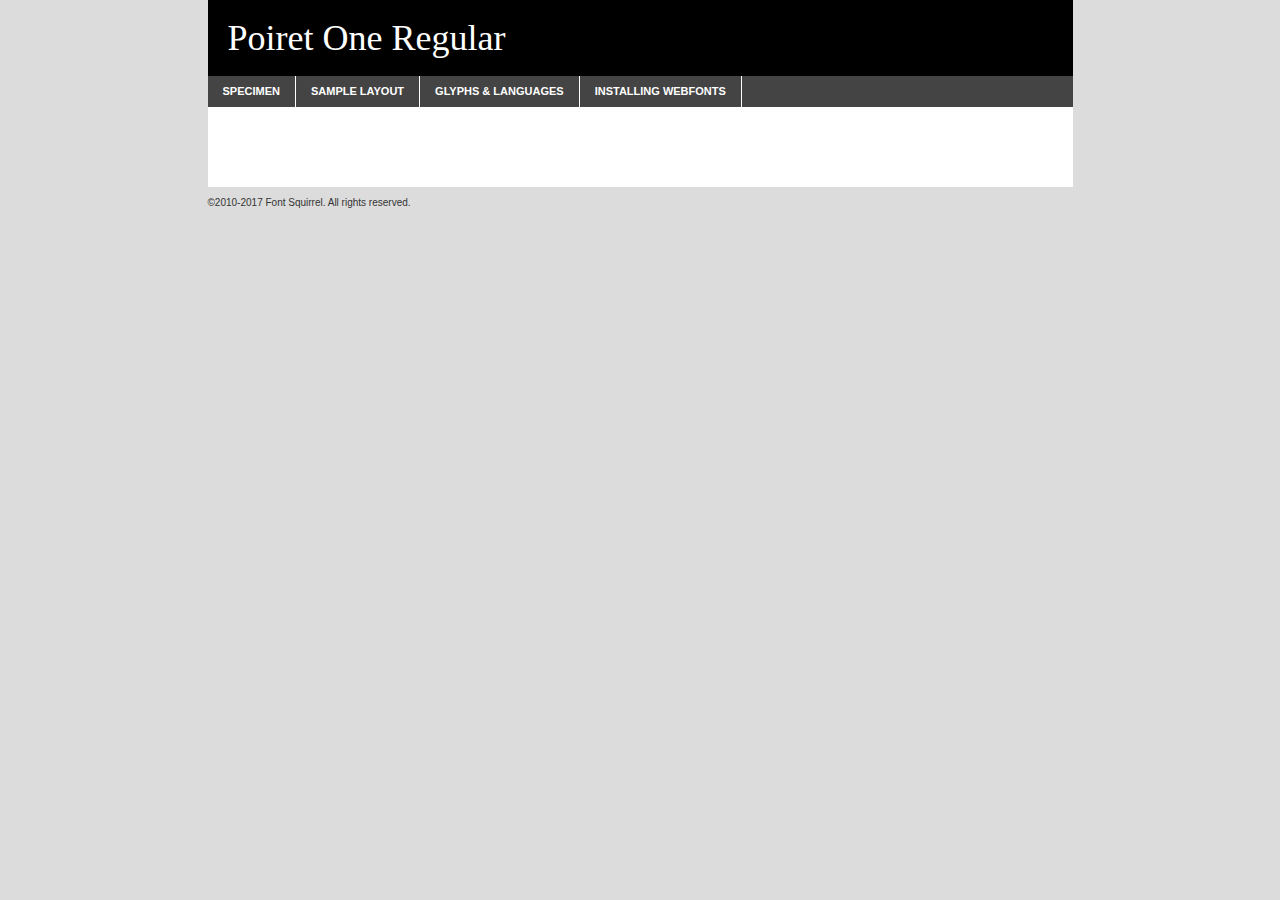
<file: assets/css/web fonts/art deco/poiretone-regular-demo.html>
<!DOCTYPE html PUBLIC "-//W3C//DTD XHTML 1.0 Transitional//EN"
	"http://www.w3.org/TR/xhtml1/DTD/xhtml1-transitional.dtd">

<html xmlns="http://www.w3.org/1999/xhtml" xml:lang="en" lang="en">
<head>
	<meta http-equiv="Content-Type" content="text/html; charset=utf-8" />
	<script src="http://ajax.googleapis.com/ajax/libs/jquery/1.7.2/jquery.min.js" type="text/javascript" charset="utf-8"></script>
	<script type="text/javascript">
	(function($){$.fn.easyTabs=function(option){var param=jQuery.extend({fadeSpeed:"fast",defaultContent:1,activeClass:'active'},option);$(this).each(function(){var thisId="#"+this.id;if(param.defaultContent==''){param.defaultContent=1;}
	if(typeof param.defaultContent=="number")
	{var defaultTab=$(thisId+" .tabs li:eq("+(param.defaultContent-1)+") a").attr('href').substr(1);}else{var defaultTab=param.defaultContent;}
	$(thisId+" .tabs li a").each(function(){var tabToHide=$(this).attr('href').substr(1);$("#"+tabToHide).addClass('easytabs-tab-content');});hideAll();changeContent(defaultTab);function hideAll(){$(thisId+" .easytabs-tab-content").hide();}
	function changeContent(tabId){hideAll();$(thisId+" .tabs li").removeClass(param.activeClass);$(thisId+" .tabs li a[href=#"+tabId+"]").closest('li').addClass(param.activeClass);if(param.fadeSpeed!="none")
	{$(thisId+" #"+tabId).fadeIn(param.fadeSpeed);}else{$(thisId+" #"+tabId).show();}}
	$(thisId+" .tabs li").click(function(){var tabId=$(this).find('a').attr('href').substr(1);changeContent(tabId);return false;});});}})(jQuery);
	</script>
	<link rel="stylesheet" href="specimen_files/specimen_stylesheet.css" type="text/css" charset="utf-8" />
	<link rel="stylesheet" href="stylesheet.css" type="text/css" charset="utf-8" />

	<style type="text/css">
					body{
				font-family: 'poiret_oneregular';
							}
		</style>

	<title>Poiret One Regular Specimen</title>
	
	
	<script type="text/javascript" charset="utf-8">
		$(document).ready(function() {
			$('#container').easyTabs({defaultContent:1});
		});
	</script>
</head>

<body>
<div id="container">
	<div id="header">
		Poiret One Regular	</div>
	<ul class="tabs">
		<li><a href="#specimen">Specimen</a></li>
		<li><a href="#layout">Sample Layout</a></li>
				<li><a href="#glyphs">Glyphs &amp; Languages</a></li>
		<li><a href="#installing">Installing Webfonts</a></li>
		
	</ul>
	
	<div id="main_content">

		
			<div id="specimen">
		
				<div class="section">
					<div class="grid12 firstcol">
						<div class="huge">AaBb</div>
					</div>
				</div>
		
				<div class="section">
					<div class="glyph_range">A&#x200B;B&#x200b;C&#x200b;D&#x200b;E&#x200b;F&#x200b;G&#x200b;H&#x200b;I&#x200b;J&#x200b;K&#x200b;L&#x200b;M&#x200b;N&#x200b;O&#x200b;P&#x200b;Q&#x200b;R&#x200b;S&#x200b;T&#x200b;U&#x200b;V&#x200b;W&#x200b;X&#x200b;Y&#x200b;Z&#x200b;a&#x200b;b&#x200b;c&#x200b;d&#x200b;e&#x200b;f&#x200b;g&#x200b;h&#x200b;i&#x200b;j&#x200b;k&#x200b;l&#x200b;m&#x200b;n&#x200b;o&#x200b;p&#x200b;q&#x200b;r&#x200b;s&#x200b;t&#x200b;u&#x200b;v&#x200b;w&#x200b;x&#x200b;y&#x200b;z&#x200b;1&#x200b;2&#x200b;3&#x200b;4&#x200b;5&#x200b;6&#x200b;7&#x200b;8&#x200b;9&#x200b;0&#x200b;&amp;&#x200b;.&#x200b;,&#x200b;?&#x200b;!&#x200b;&#64;&#x200b;(&#x200b;)&#x200b;#&#x200b;$&#x200b;%&#x200b;*&#x200b;+&#x200b;-&#x200b;=&#x200b;:&#x200b;;</div>
				</div>
				<div class="section">
					<div class="grid12 firstcol">
						<table class="sample_table">
							<tr><td>10</td><td class="size10">abcdefghijklmnopqrstuvwxyzABCDEFGHIJKLMNOPQRSTUVWXYZ0123456789abcdefghijklmnopqrstuvwxyzABCDEFGHIJKLMNOPQRSTUVWXYZ0123456789abcdefghijklmnopqrstuvwxyzABCDEFGHIJKLMNOPQRSTUVWXYZ</td></tr>
							<tr><td>11</td><td class="size11">abcdefghijklmnopqrstuvwxyzABCDEFGHIJKLMNOPQRSTUVWXYZ0123456789abcdefghijklmnopqrstuvwxyzABCDEFGHIJKLMNOPQRSTUVWXYZ0123456789abcdefghijklmnopqrstuvwxyzABCDEFGHIJKLMNOPQRSTUVWXYZ</td></tr>
							<tr><td>12</td><td class="size12">abcdefghijklmnopqrstuvwxyzABCDEFGHIJKLMNOPQRSTUVWXYZ0123456789abcdefghijklmnopqrstuvwxyzABCDEFGHIJKLMNOPQRSTUVWXYZ0123456789abcdefghijklmnopqrstuvwxyzABCDEFGHIJKLMNOPQRSTUVWXYZ</td></tr>
							<tr><td>13</td><td class="size13">abcdefghijklmnopqrstuvwxyzABCDEFGHIJKLMNOPQRSTUVWXYZ0123456789abcdefghijklmnopqrstuvwxyzABCDEFGHIJKLMNOPQRSTUVWXYZ0123456789abcdefghijklmnopqrstuvwxyzABCDEFGHIJKLMNOPQRSTUVWXYZ</td></tr>
							<tr><td>14</td><td class="size14">abcdefghijklmnopqrstuvwxyzABCDEFGHIJKLMNOPQRSTUVWXYZ0123456789abcdefghijklmnopqrstuvwxyzABCDEFGHIJKLMNOPQRSTUVWXYZ0123456789abcdefghijklmnopqrstuvwxyzABCDEFGHIJKLMNOPQRSTUVWXYZ</td></tr>
							<tr><td>16</td><td class="size16">abcdefghijklmnopqrstuvwxyzABCDEFGHIJKLMNOPQRSTUVWXYZ0123456789abcdefghijklmnopqrstuvwxyzABCDEFGHIJKLMNOPQRSTUVWXYZ</td></tr>
							<tr><td>18</td><td class="size18">abcdefghijklmnopqrstuvwxyzABCDEFGHIJKLMNOPQRSTUVWXYZ0123456789abcdefghijklmnopqrstuvwxyzABCDEFGHIJKLMNOPQRSTUVWXYZ</td></tr>
							<tr><td>20</td><td class="size20">abcdefghijklmnopqrstuvwxyzABCDEFGHIJKLMNOPQRSTUVWXYZ0123456789abcdefghijklmnopqrstuvwxyzABCDEFGHIJKLMNOPQRSTUVWXYZ</td></tr>
							<tr><td>24</td><td class="size24">abcdefghijklmnopqrstuvwxyzABCDEFGHIJKLMNOPQRSTUVWXYZ0123456789abcdefghijklmnopqrstuvwxyzABCDEFGHIJKLMNOPQRSTUVWXYZ</td></tr>
							<tr><td>30</td><td class="size30">abcdefghijklmnopqrstuvwxyzABCDEFGHIJKLMNOPQRSTUVWXYZ0123456789abcdefghijklmnopqrstuvwxyzABCDEFGHIJKLMNOPQRSTUVWXYZ</td></tr>
							<tr><td>36</td><td class="size36">abcdefghijklmnopqrstuvwxyzABCDEFGHIJKLMNOPQRSTUVWXYZ0123456789abcdefghijklmnopqrstuvwxyzABCDEFGHIJKLMNOPQRSTUVWXYZ</td></tr>
							<tr><td>48</td><td class="size48">abcdefghijklmnopqrstuvwxyzABCDEFGHIJKLMNOPQRSTUVWXYZ0123456789abcdefghijklmnopqrstuvwxyzABCDEFGHIJKLMNOPQRSTUVWXYZ</td></tr>
							<tr><td>60</td><td class="size60">abcdefghijklmnopqrstuvwxyzABCDEFGHIJKLMNOPQRSTUVWXYZ0123456789abcdefghijklmnopqrstuvwxyzABCDEFGHIJKLMNOPQRSTUVWXYZ</td></tr>
							<tr><td>72</td><td class="size72">abcdefghijklmnopqrstuvwxyzABCDEFGHIJKLMNOPQRSTUVWXYZ0123456789abcdefghijklmnopqrstuvwxyzABCDEFGHIJKLMNOPQRSTUVWXYZ</td></tr>
							<tr><td>90</td><td class="size90">abcdefghijklmnopqrstuvwxyzABCDEFGHIJKLMNOPQRSTUVWXYZ0123456789abcdefghijklmnopqrstuvwxyzABCDEFGHIJKLMNOPQRSTUVWXYZ</td></tr>
						</table>
				
					</div>
			
				</div>
		
		
		
								<div class="section" id="bodycomparison">


										<div id="xheight">
				<div class="fontbody">&#x25FC;&#x25FC;&#x25FC;&#x25FC;&#x25FC;&#x25FC;&#x25FC;&#x25FC;&#x25FC;&#x25FC;&#x25FC;&#x25FC;&#x25FC;&#x25FC;&#x25FC;&#x25FC;&#x25FC;&#x25FC;&#x25FC;&#x25FC;&#x25FC;&#x25FC;&#x25FC;&#x25FC;&#x25FC;&#x25FC;&#x25FC;&#x25FC;&#x25FC;&#x25FC;&#x25FC;&#x25FC;&#x25FC;&#x25FC;&#x25FC;&#x25FC;&#x25FC;&#x25FC;&#x25FC;&#x25FC;&#x25FC;&#x25FC;&#x25FC;&#x25FC;&#x25FC;&#x25FC;&#x25FC;&#x25FC;&#x25FC;&#x25FC;&#x25FC;&#x25FC;&#x25FC;&#x25FC;&#x25FC;&#x25FC;&#x25FC;&#x25FC;&#x25FC;&#x25FC;&#x25FC;&#x25FC;&#x25FC;&#x25FC;&#x25FC;&#x25FC;&#x25FC;&#x25FC;&#x25FC;&#x25FC;&#x25FC;&#x25FC;&#x25FC;&#x25FC;&#x25FC;&#x25FC;&#x25FC;&#x25FC;&#x25FC;&#x25FC;&#x25FC;&#x25FC;&#x25FC;&#x25FC;&#x25FC;&#x25FC;&#x25FC;&#x25FC;&#x25FC;&#x25FC;&#x25FC;&#x25FC;&#x25FC;&#x25FC;&#x25FC;&#x25FC;&#x25FC;&#x25FC;&#x25FC;body</div><div class="arialbody">body</div><div class="verdanabody">body</div><div class="georgiabody">body</div></div>
										<div class="fontbody" style="z-index:1">
											body<span>Poiret One Regular</span>
										</div>
										<div class="arialbody" style="z-index:1">
											body<span>Arial</span>
										</div>
										<div class="verdanabody" style="z-index:1">
											body<span>Verdana</span>
										</div>
										<div class="georgiabody" style="z-index:1">
											body<span>Georgia</span>
										</div>



								</div>
		
		
				<div class="section psample psample_row1" id="">
					
					<div class="grid2 firstcol">
						<p class="size10"><span>10.</span>Aenean lacinia bibendum nulla sed consectetur. Fusce dapibus, tellus ac cursus commodo, tortor mauris condimentum nibh, ut fermentum massa justo sit amet risus. Nullam id dolor id nibh ultricies vehicula ut id elit. Cum sociis natoque penatibus et magnis dis parturient montes, nascetur ridiculus mus. Nulla vitae elit libero, a pharetra augue.</p>
			
					</div>
					<div class="grid3">
						<p class="size11"><span>11.</span>Aenean lacinia bibendum nulla sed consectetur. Fusce dapibus, tellus ac cursus commodo, tortor mauris condimentum nibh, ut fermentum massa justo sit amet risus. Nullam id dolor id nibh ultricies vehicula ut id elit. Cum sociis natoque penatibus et magnis dis parturient montes, nascetur ridiculus mus. Nulla vitae elit libero, a pharetra augue.</p>
			
					</div>
					<div class="grid3">
						<p class="size12"><span>12.</span>Aenean lacinia bibendum nulla sed consectetur. Fusce dapibus, tellus ac cursus commodo, tortor mauris condimentum nibh, ut fermentum massa justo sit amet risus. Nullam id dolor id nibh ultricies vehicula ut id elit. Cum sociis natoque penatibus et magnis dis parturient montes, nascetur ridiculus mus. Nulla vitae elit libero, a pharetra augue.</p>
			
					</div>
					<div class="grid4">
						<p class="size13"><span>13.</span>Aenean lacinia bibendum nulla sed consectetur. Fusce dapibus, tellus ac cursus commodo, tortor mauris condimentum nibh, ut fermentum massa justo sit amet risus. Nullam id dolor id nibh ultricies vehicula ut id elit. Cum sociis natoque penatibus et magnis dis parturient montes, nascetur ridiculus mus. Nulla vitae elit libero, a pharetra augue.</p>
			
					</div>
					<div class="white_blend"></div>
					
				</div>
				<div class="section psample psample_row2" id="">
					<div class="grid3 firstcol">
						<p class="size14"><span>14.</span>Aenean lacinia bibendum nulla sed consectetur. Fusce dapibus, tellus ac cursus commodo, tortor mauris condimentum nibh, ut fermentum massa justo sit amet risus. Nullam id dolor id nibh ultricies vehicula ut id elit. Cum sociis natoque penatibus et magnis dis parturient montes, nascetur ridiculus mus. Nulla vitae elit libero, a pharetra augue.</p>
			
					</div>
					<div class="grid4">
						<p class="size16"><span>16.</span>Aenean lacinia bibendum nulla sed consectetur. Fusce dapibus, tellus ac cursus commodo, tortor mauris condimentum nibh, ut fermentum massa justo sit amet risus. Nullam id dolor id nibh ultricies vehicula ut id elit. Cum sociis natoque penatibus et magnis dis parturient montes, nascetur ridiculus mus. Nulla vitae elit libero, a pharetra augue.</p>
			
					</div>
					<div class="grid5">
						<p class="size18"><span>18.</span>Aenean lacinia bibendum nulla sed consectetur. Fusce dapibus, tellus ac cursus commodo, tortor mauris condimentum nibh, ut fermentum massa justo sit amet risus. Nullam id dolor id nibh ultricies vehicula ut id elit. Cum sociis natoque penatibus et magnis dis parturient montes, nascetur ridiculus mus. Nulla vitae elit libero, a pharetra augue.</p>
			
					</div>

					<div class="white_blend"></div>

				</div>
				
				<div class="section psample psample_row3" id="">
					<div class="grid5 firstcol">
						<p class="size20"><span>20.</span>Aenean lacinia bibendum nulla sed consectetur. Fusce dapibus, tellus ac cursus commodo, tortor mauris condimentum nibh, ut fermentum massa justo sit amet risus. Nullam id dolor id nibh ultricies vehicula ut id elit. Cum sociis natoque penatibus et magnis dis parturient montes, nascetur ridiculus mus. Nulla vitae elit libero, a pharetra augue.</p>
					</div>
					<div class="grid7">
						<p class="size24"><span>24.</span>Aenean lacinia bibendum nulla sed consectetur. Fusce dapibus, tellus ac cursus commodo, tortor mauris condimentum nibh, ut fermentum massa justo sit amet risus. Nullam id dolor id nibh ultricies vehicula ut id elit. Cum sociis natoque penatibus et magnis dis parturient montes, nascetur ridiculus mus. Nulla vitae elit libero, a pharetra augue.</p>
					</div>
					
					<div class="white_blend"></div>
					
				</div>
				
				<div class="section psample psample_row4" id="">
					<div class="grid12 firstcol">
						<p class="size30"><span>30.</span>Aenean lacinia bibendum nulla sed consectetur. Fusce dapibus, tellus ac cursus commodo, tortor mauris condimentum nibh, ut fermentum massa justo sit amet risus. Nullam id dolor id nibh ultricies vehicula ut id elit. Cum sociis natoque penatibus et magnis dis parturient montes, nascetur ridiculus mus. Nulla vitae elit libero, a pharetra augue.</p>
					</div>
					<div class="white_blend"></div>
					
				</div>
				
				
				
				<div class="section psample psample_row1 fullreverse">
					<div class="grid2 firstcol">
						<p class="size10"><span>10.</span>Aenean lacinia bibendum nulla sed consectetur. Fusce dapibus, tellus ac cursus commodo, tortor mauris condimentum nibh, ut fermentum massa justo sit amet risus. Nullam id dolor id nibh ultricies vehicula ut id elit. Cum sociis natoque penatibus et magnis dis parturient montes, nascetur ridiculus mus. Nulla vitae elit libero, a pharetra augue.</p>
			
					</div>
					<div class="grid3">
						<p class="size11"><span>11.</span>Aenean lacinia bibendum nulla sed consectetur. Fusce dapibus, tellus ac cursus commodo, tortor mauris condimentum nibh, ut fermentum massa justo sit amet risus. Nullam id dolor id nibh ultricies vehicula ut id elit. Cum sociis natoque penatibus et magnis dis parturient montes, nascetur ridiculus mus. Nulla vitae elit libero, a pharetra augue.</p>
			
					</div>
					<div class="grid3">
						<p class="size12"><span>12.</span>Aenean lacinia bibendum nulla sed consectetur. Fusce dapibus, tellus ac cursus commodo, tortor mauris condimentum nibh, ut fermentum massa justo sit amet risus. Nullam id dolor id nibh ultricies vehicula ut id elit. Cum sociis natoque penatibus et magnis dis parturient montes, nascetur ridiculus mus. Nulla vitae elit libero, a pharetra augue.</p>
			
					</div>
					<div class="grid4">
						<p class="size13"><span>13.</span>Aenean lacinia bibendum nulla sed consectetur. Fusce dapibus, tellus ac cursus commodo, tortor mauris condimentum nibh, ut fermentum massa justo sit amet risus. Nullam id dolor id nibh ultricies vehicula ut id elit. Cum sociis natoque penatibus et magnis dis parturient montes, nascetur ridiculus mus. Nulla vitae elit libero, a pharetra augue.</p>
			
					</div>
					<div class="black_blend"></div>
					
				</div>
				
				<div class="section psample psample_row2 fullreverse">
					<div class="grid3 firstcol">
						<p class="size14"><span>14.</span>Aenean lacinia bibendum nulla sed consectetur. Fusce dapibus, tellus ac cursus commodo, tortor mauris condimentum nibh, ut fermentum massa justo sit amet risus. Nullam id dolor id nibh ultricies vehicula ut id elit. Cum sociis natoque penatibus et magnis dis parturient montes, nascetur ridiculus mus. Nulla vitae elit libero, a pharetra augue.</p>
			
					</div>
					<div class="grid4">
						<p class="size16"><span>16.</span>Aenean lacinia bibendum nulla sed consectetur. Fusce dapibus, tellus ac cursus commodo, tortor mauris condimentum nibh, ut fermentum massa justo sit amet risus. Nullam id dolor id nibh ultricies vehicula ut id elit. Cum sociis natoque penatibus et magnis dis parturient montes, nascetur ridiculus mus. Nulla vitae elit libero, a pharetra augue.</p>
			
					</div>
					<div class="grid5">
						<p class="size18"><span>18.</span>Aenean lacinia bibendum nulla sed consectetur. Fusce dapibus, tellus ac cursus commodo, tortor mauris condimentum nibh, ut fermentum massa justo sit amet risus. Nullam id dolor id nibh ultricies vehicula ut id elit. Cum sociis natoque penatibus et magnis dis parturient montes, nascetur ridiculus mus. Nulla vitae elit libero, a pharetra augue.</p>
			
					</div>
					<div class="black_blend"></div>

				</div>
				
				<div class="section psample fullreverse psample_row3" id="">
					<div class="grid5 firstcol">
						<p class="size20"><span>20.</span>Aenean lacinia bibendum nulla sed consectetur. Fusce dapibus, tellus ac cursus commodo, tortor mauris condimentum nibh, ut fermentum massa justo sit amet risus. Nullam id dolor id nibh ultricies vehicula ut id elit. Cum sociis natoque penatibus et magnis dis parturient montes, nascetur ridiculus mus. Nulla vitae elit libero, a pharetra augue.</p>
					</div>
					<div class="grid7">
						<p class="size24"><span>24.</span>Aenean lacinia bibendum nulla sed consectetur. Fusce dapibus, tellus ac cursus commodo, tortor mauris condimentum nibh, ut fermentum massa justo sit amet risus. Nullam id dolor id nibh ultricies vehicula ut id elit. Cum sociis natoque penatibus et magnis dis parturient montes, nascetur ridiculus mus. Nulla vitae elit libero, a pharetra augue.</p>
					</div>
					
					<div class="black_blend"></div>
					
				</div>
				
				<div class="section psample fullreverse psample_row4" id="" style="border-bottom: 20px #000 solid;">
					<div class="grid12 firstcol">
						<p class="size30"><span>30.</span>Aenean lacinia bibendum nulla sed consectetur. Fusce dapibus, tellus ac cursus commodo, tortor mauris condimentum nibh, ut fermentum massa justo sit amet risus. Nullam id dolor id nibh ultricies vehicula ut id elit. Cum sociis natoque penatibus et magnis dis parturient montes, nascetur ridiculus mus. Nulla vitae elit libero, a pharetra augue.</p>
					</div>
					<div class="black_blend"></div>
					
				</div>
				
				
				
				
			</div>
			
			<div id="layout">
				
				<div class="section">
					
					<div class="grid12 firstcol">
						<h1>Lorem Ipsum Dolor</h1>
						<h2>Etiam porta sem malesuada magna mollis euismod</h2>
						
						<p class="byline">By <a href="#link">Aenean Lacinia</a></p>
					</div>
				</div>
				<div class="section">
					<div class="grid8 firstcol">
						<p class="large">Donec sed odio dui. Morbi leo risus, porta ac consectetur ac, vestibulum at eros. Fusce dapibus, tellus ac cursus commodo, tortor mauris condimentum nibh, ut fermentum massa justo sit amet risus. </p>

						
						<h3>Pellentesque ornare sem</h3>

						<p>Maecenas sed diam eget risus varius blandit sit amet non magna. Maecenas faucibus mollis interdum. Donec ullamcorper nulla non metus auctor fringilla. Nullam id dolor id nibh ultricies vehicula ut id elit. Nullam id dolor id nibh ultricies vehicula ut id elit. </p>

						<p>Aenean eu leo quam. Pellentesque ornare sem lacinia quam venenatis vestibulum. Lorem ipsum dolor sit amet, consectetur adipiscing elit. Cum sociis natoque penatibus et magnis dis parturient montes, nascetur ridiculus mus. </p>

						<p>Nulla vitae elit libero, a pharetra augue. Praesent commodo cursus magna, vel scelerisque nisl consectetur et. Aenean lacinia bibendum nulla sed consectetur. </p>

						<p>Nullam quis risus eget urna mollis ornare vel eu leo. Nullam quis risus eget urna mollis ornare vel eu leo. Maecenas sed diam eget risus varius blandit sit amet non magna. Donec ullamcorper nulla non metus auctor fringilla. </p>

						<h3>Cras mattis consectetur</h3>

						<p>Aenean eu leo quam. Pellentesque ornare sem lacinia quam venenatis vestibulum. Aenean lacinia bibendum nulla sed consectetur. Integer posuere erat a ante venenatis dapibus posuere velit aliquet. Cras mattis consectetur purus sit amet fermentum. </p>

						<p>Nullam id dolor id nibh ultricies vehicula ut id elit. Nullam quis risus eget urna mollis ornare vel eu leo. Cras mattis consectetur purus sit amet fermentum.</p>
					</div>
					
					<div class="grid4 sidebar">
						
						<div class="box reverse">
							<p class="last">Nullam quis risus eget urna mollis ornare vel eu leo. Donec ullamcorper nulla non metus auctor fringilla. Cras mattis consectetur purus sit amet fermentum. Sed posuere consectetur est at lobortis. Lorem ipsum dolor sit amet, consectetur adipiscing elit. </p>
						</div>
						
						<p class="caption">Maecenas sed diam eget risus varius.</p>

						<p>Vestibulum id ligula porta felis euismod semper. Integer posuere erat a ante venenatis dapibus posuere velit aliquet. Vestibulum id ligula porta felis euismod semper. Sed posuere consectetur est at lobortis. Maecenas sed diam eget risus varius blandit sit amet non magna. Fusce dapibus, tellus ac cursus commodo, tortor mauris condimentum nibh, ut fermentum massa justo sit amet risus. </p>

					

						<p>Duis mollis, est non commodo luctus, nisi erat porttitor ligula, eget lacinia odio sem nec elit. Aenean lacinia bibendum nulla sed consectetur. Vivamus sagittis lacus vel augue laoreet rutrum faucibus dolor auctor. Aenean lacinia bibendum nulla sed consectetur. Nullam quis risus eget urna mollis ornare vel eu leo. </p>

						<p>Praesent commodo cursus magna, vel scelerisque nisl consectetur et. Donec ullamcorper nulla non metus auctor fringilla. Maecenas faucibus mollis interdum. Fusce dapibus, tellus ac cursus commodo, tortor mauris condimentum nibh, ut fermentum massa justo sit amet risus. </p>

					</div>
				</div>
				
			</div>


			



		<div id="glyphs">
			<div class="section">
				<div class="grid12 firstcol">
			
				<h1>Language Support</h1>
				<p>The subset of Poiret One Regular in this kit supports the following languages:<br />
			
					Albanian, Basque, Breton, Chamorro, Danish, Dutch, English, Faroese, Finnish, French, Frisian, Galician, German, Icelandic, Italian, Malagasy, Norwegian, Portuguese, Spanish, Alsatian, Aragonese, Arapaho, Arrernte, Asturian, Aymara, Bislama, Cebuano, Corsican, Fijian, French_creole, Genoese, Gilbertese, Greenlandic, Haitian_creole, Hiligaynon, Hmong, Hopi, Ibanag, Iloko_ilokano, Indonesian, Interglossa_glosa, Interlingua, Irish_gaelic, Jerriais, Lojban, Lombard, Luxembourgeois, Manx, Mohawk, Norfolk_pitcairnese, Occitan, Oromo, Pangasinan, Papiamento, Piedmontese, Potawatomi, Rhaeto-romance, Romansh, Rotokas, Sami_lule, Samoan, Sardinian, Scots_gaelic, Seychelles_creole, Shona, Sicilian, Somali, Southern_ndebele, Swahili, Swati_swazi, Tagalog_filipino_pilipino, Tetum, Tok_pisin, Uyghur_latinized, Volapuk, Walloon, Warlpiri, Xhosa, Yapese, Zulu, Latinbasic, Ubasic, Demo				</p>
				<h1>Glyph Chart</h1>
				<p>The subset of Poiret One Regular in this kit includes all the glyphs listed below. Unicode entities are included above each glyph to help you insert individual characters into your layout.</p>
				<div id="glyph_chart">
			
																														 <div><p>&amp;#13;</p>&#13;</div>
																				 <div><p>&amp;#32;</p>&#32;</div>
																				 <div><p>&amp;#33;</p>&#33;</div>
																				 <div><p>&amp;#34;</p>&#34;</div>
																				 <div><p>&amp;#35;</p>&#35;</div>
																				 <div><p>&amp;#36;</p>&#36;</div>
																				 <div><p>&amp;#37;</p>&#37;</div>
																				 <div><p>&amp;#38;</p>&#38;</div>
																				 <div><p>&amp;#39;</p>&#39;</div>
																				 <div><p>&amp;#40;</p>&#40;</div>
																				 <div><p>&amp;#41;</p>&#41;</div>
																				 <div><p>&amp;#42;</p>&#42;</div>
																				 <div><p>&amp;#43;</p>&#43;</div>
																				 <div><p>&amp;#44;</p>&#44;</div>
																				 <div><p>&amp;#45;</p>&#45;</div>
																				 <div><p>&amp;#46;</p>&#46;</div>
																				 <div><p>&amp;#47;</p>&#47;</div>
																				 <div><p>&amp;#48;</p>&#48;</div>
																				 <div><p>&amp;#49;</p>&#49;</div>
																				 <div><p>&amp;#50;</p>&#50;</div>
																				 <div><p>&amp;#51;</p>&#51;</div>
																				 <div><p>&amp;#52;</p>&#52;</div>
																				 <div><p>&amp;#53;</p>&#53;</div>
																				 <div><p>&amp;#54;</p>&#54;</div>
																				 <div><p>&amp;#55;</p>&#55;</div>
																				 <div><p>&amp;#56;</p>&#56;</div>
																				 <div><p>&amp;#57;</p>&#57;</div>
																				 <div><p>&amp;#58;</p>&#58;</div>
																				 <div><p>&amp;#59;</p>&#59;</div>
																				 <div><p>&amp;#60;</p>&#60;</div>
																				 <div><p>&amp;#61;</p>&#61;</div>
																				 <div><p>&amp;#62;</p>&#62;</div>
																				 <div><p>&amp;#63;</p>&#63;</div>
																				 <div><p>&amp;#64;</p>&#64;</div>
																				 <div><p>&amp;#65;</p>&#65;</div>
																				 <div><p>&amp;#66;</p>&#66;</div>
																				 <div><p>&amp;#67;</p>&#67;</div>
																				 <div><p>&amp;#68;</p>&#68;</div>
																				 <div><p>&amp;#69;</p>&#69;</div>
																				 <div><p>&amp;#70;</p>&#70;</div>
																				 <div><p>&amp;#71;</p>&#71;</div>
																				 <div><p>&amp;#72;</p>&#72;</div>
																				 <div><p>&amp;#73;</p>&#73;</div>
																				 <div><p>&amp;#74;</p>&#74;</div>
																				 <div><p>&amp;#75;</p>&#75;</div>
																				 <div><p>&amp;#76;</p>&#76;</div>
																				 <div><p>&amp;#77;</p>&#77;</div>
																				 <div><p>&amp;#78;</p>&#78;</div>
																				 <div><p>&amp;#79;</p>&#79;</div>
																				 <div><p>&amp;#80;</p>&#80;</div>
																				 <div><p>&amp;#81;</p>&#81;</div>
																				 <div><p>&amp;#82;</p>&#82;</div>
																				 <div><p>&amp;#83;</p>&#83;</div>
																				 <div><p>&amp;#84;</p>&#84;</div>
																				 <div><p>&amp;#85;</p>&#85;</div>
																				 <div><p>&amp;#86;</p>&#86;</div>
																				 <div><p>&amp;#87;</p>&#87;</div>
																				 <div><p>&amp;#88;</p>&#88;</div>
																				 <div><p>&amp;#89;</p>&#89;</div>
																				 <div><p>&amp;#90;</p>&#90;</div>
																				 <div><p>&amp;#91;</p>&#91;</div>
																				 <div><p>&amp;#92;</p>&#92;</div>
																				 <div><p>&amp;#93;</p>&#93;</div>
																				 <div><p>&amp;#94;</p>&#94;</div>
																				 <div><p>&amp;#95;</p>&#95;</div>
																				 <div><p>&amp;#96;</p>&#96;</div>
																				 <div><p>&amp;#97;</p>&#97;</div>
																				 <div><p>&amp;#98;</p>&#98;</div>
																				 <div><p>&amp;#99;</p>&#99;</div>
																				 <div><p>&amp;#100;</p>&#100;</div>
																				 <div><p>&amp;#101;</p>&#101;</div>
																				 <div><p>&amp;#102;</p>&#102;</div>
																				 <div><p>&amp;#103;</p>&#103;</div>
																				 <div><p>&amp;#104;</p>&#104;</div>
																				 <div><p>&amp;#105;</p>&#105;</div>
																				 <div><p>&amp;#106;</p>&#106;</div>
																				 <div><p>&amp;#107;</p>&#107;</div>
																				 <div><p>&amp;#108;</p>&#108;</div>
																				 <div><p>&amp;#109;</p>&#109;</div>
																				 <div><p>&amp;#110;</p>&#110;</div>
																				 <div><p>&amp;#111;</p>&#111;</div>
																				 <div><p>&amp;#112;</p>&#112;</div>
																				 <div><p>&amp;#113;</p>&#113;</div>
																				 <div><p>&amp;#114;</p>&#114;</div>
																				 <div><p>&amp;#115;</p>&#115;</div>
																				 <div><p>&amp;#116;</p>&#116;</div>
																				 <div><p>&amp;#117;</p>&#117;</div>
																				 <div><p>&amp;#118;</p>&#118;</div>
																				 <div><p>&amp;#119;</p>&#119;</div>
																				 <div><p>&amp;#120;</p>&#120;</div>
																				 <div><p>&amp;#121;</p>&#121;</div>
																				 <div><p>&amp;#122;</p>&#122;</div>
																				 <div><p>&amp;#123;</p>&#123;</div>
																				 <div><p>&amp;#124;</p>&#124;</div>
																				 <div><p>&amp;#125;</p>&#125;</div>
																				 <div><p>&amp;#126;</p>&#126;</div>
																				 <div><p>&amp;#160;</p>&#160;</div>
																				 <div><p>&amp;#161;</p>&#161;</div>
																				 <div><p>&amp;#162;</p>&#162;</div>
																				 <div><p>&amp;#163;</p>&#163;</div>
																				 <div><p>&amp;#164;</p>&#164;</div>
																				 <div><p>&amp;#165;</p>&#165;</div>
																				 <div><p>&amp;#166;</p>&#166;</div>
																				 <div><p>&amp;#167;</p>&#167;</div>
																				 <div><p>&amp;#168;</p>&#168;</div>
																				 <div><p>&amp;#169;</p>&#169;</div>
																				 <div><p>&amp;#171;</p>&#171;</div>
																				 <div><p>&amp;#172;</p>&#172;</div>
																				 <div><p>&amp;#173;</p>&#173;</div>
																				 <div><p>&amp;#174;</p>&#174;</div>
																				 <div><p>&amp;#175;</p>&#175;</div>
																				 <div><p>&amp;#176;</p>&#176;</div>
																				 <div><p>&amp;#177;</p>&#177;</div>
																				 <div><p>&amp;#180;</p>&#180;</div>
																				 <div><p>&amp;#181;</p>&#181;</div>
																				 <div><p>&amp;#182;</p>&#182;</div>
																				 <div><p>&amp;#183;</p>&#183;</div>
																				 <div><p>&amp;#184;</p>&#184;</div>
																				 <div><p>&amp;#187;</p>&#187;</div>
																				 <div><p>&amp;#191;</p>&#191;</div>
																				 <div><p>&amp;#192;</p>&#192;</div>
																				 <div><p>&amp;#193;</p>&#193;</div>
																				 <div><p>&amp;#194;</p>&#194;</div>
																				 <div><p>&amp;#195;</p>&#195;</div>
																				 <div><p>&amp;#196;</p>&#196;</div>
																				 <div><p>&amp;#197;</p>&#197;</div>
																				 <div><p>&amp;#198;</p>&#198;</div>
																				 <div><p>&amp;#199;</p>&#199;</div>
																				 <div><p>&amp;#200;</p>&#200;</div>
																				 <div><p>&amp;#201;</p>&#201;</div>
																				 <div><p>&amp;#202;</p>&#202;</div>
																				 <div><p>&amp;#203;</p>&#203;</div>
																				 <div><p>&amp;#204;</p>&#204;</div>
																				 <div><p>&amp;#205;</p>&#205;</div>
																				 <div><p>&amp;#206;</p>&#206;</div>
																				 <div><p>&amp;#207;</p>&#207;</div>
																				 <div><p>&amp;#208;</p>&#208;</div>
																				 <div><p>&amp;#209;</p>&#209;</div>
																				 <div><p>&amp;#210;</p>&#210;</div>
																				 <div><p>&amp;#211;</p>&#211;</div>
																				 <div><p>&amp;#212;</p>&#212;</div>
																				 <div><p>&amp;#213;</p>&#213;</div>
																				 <div><p>&amp;#214;</p>&#214;</div>
																				 <div><p>&amp;#215;</p>&#215;</div>
																				 <div><p>&amp;#216;</p>&#216;</div>
																				 <div><p>&amp;#217;</p>&#217;</div>
																				 <div><p>&amp;#218;</p>&#218;</div>
																				 <div><p>&amp;#219;</p>&#219;</div>
																				 <div><p>&amp;#220;</p>&#220;</div>
																				 <div><p>&amp;#221;</p>&#221;</div>
																				 <div><p>&amp;#222;</p>&#222;</div>
																				 <div><p>&amp;#223;</p>&#223;</div>
																				 <div><p>&amp;#224;</p>&#224;</div>
																				 <div><p>&amp;#225;</p>&#225;</div>
																				 <div><p>&amp;#226;</p>&#226;</div>
																				 <div><p>&amp;#227;</p>&#227;</div>
																				 <div><p>&amp;#228;</p>&#228;</div>
																				 <div><p>&amp;#229;</p>&#229;</div>
																				 <div><p>&amp;#230;</p>&#230;</div>
																				 <div><p>&amp;#231;</p>&#231;</div>
																				 <div><p>&amp;#232;</p>&#232;</div>
																				 <div><p>&amp;#233;</p>&#233;</div>
																				 <div><p>&amp;#234;</p>&#234;</div>
																				 <div><p>&amp;#235;</p>&#235;</div>
																				 <div><p>&amp;#236;</p>&#236;</div>
																				 <div><p>&amp;#237;</p>&#237;</div>
																				 <div><p>&amp;#238;</p>&#238;</div>
																				 <div><p>&amp;#239;</p>&#239;</div>
																				 <div><p>&amp;#240;</p>&#240;</div>
																				 <div><p>&amp;#241;</p>&#241;</div>
																				 <div><p>&amp;#242;</p>&#242;</div>
																				 <div><p>&amp;#243;</p>&#243;</div>
																				 <div><p>&amp;#244;</p>&#244;</div>
																				 <div><p>&amp;#245;</p>&#245;</div>
																				 <div><p>&amp;#246;</p>&#246;</div>
																				 <div><p>&amp;#247;</p>&#247;</div>
																				 <div><p>&amp;#248;</p>&#248;</div>
																				 <div><p>&amp;#249;</p>&#249;</div>
																				 <div><p>&amp;#250;</p>&#250;</div>
																				 <div><p>&amp;#251;</p>&#251;</div>
																				 <div><p>&amp;#252;</p>&#252;</div>
																				 <div><p>&amp;#253;</p>&#253;</div>
																				 <div><p>&amp;#254;</p>&#254;</div>
																				 <div><p>&amp;#255;</p>&#255;</div>
																				 <div><p>&amp;#338;</p>&#338;</div>
																				 <div><p>&amp;#339;</p>&#339;</div>
																				 <div><p>&amp;#376;</p>&#376;</div>
																				 <div><p>&amp;#710;</p>&#710;</div>
																				 <div><p>&amp;#732;</p>&#732;</div>
																				 <div><p>&amp;#8192;</p>&#8192;</div>
																				 <div><p>&amp;#8193;</p>&#8193;</div>
																				 <div><p>&amp;#8194;</p>&#8194;</div>
																				 <div><p>&amp;#8195;</p>&#8195;</div>
																				 <div><p>&amp;#8196;</p>&#8196;</div>
																				 <div><p>&amp;#8197;</p>&#8197;</div>
																				 <div><p>&amp;#8198;</p>&#8198;</div>
																				 <div><p>&amp;#8199;</p>&#8199;</div>
																				 <div><p>&amp;#8200;</p>&#8200;</div>
																				 <div><p>&amp;#8201;</p>&#8201;</div>
																				 <div><p>&amp;#8202;</p>&#8202;</div>
																				 <div><p>&amp;#8208;</p>&#8208;</div>
																				 <div><p>&amp;#8209;</p>&#8209;</div>
																				 <div><p>&amp;#8210;</p>&#8210;</div>
																				 <div><p>&amp;#8211;</p>&#8211;</div>
																				 <div><p>&amp;#8212;</p>&#8212;</div>
																				 <div><p>&amp;#8216;</p>&#8216;</div>
																				 <div><p>&amp;#8217;</p>&#8217;</div>
																				 <div><p>&amp;#8218;</p>&#8218;</div>
																				 <div><p>&amp;#8220;</p>&#8220;</div>
																				 <div><p>&amp;#8221;</p>&#8221;</div>
																				 <div><p>&amp;#8222;</p>&#8222;</div>
																				 <div><p>&amp;#8226;</p>&#8226;</div>
																				 <div><p>&amp;#8230;</p>&#8230;</div>
																				 <div><p>&amp;#8239;</p>&#8239;</div>
																				 <div><p>&amp;#8249;</p>&#8249;</div>
																				 <div><p>&amp;#8250;</p>&#8250;</div>
																				 <div><p>&amp;#8287;</p>&#8287;</div>
																				 <div><p>&amp;#8364;</p>&#8364;</div>
																				 <div><p>&amp;#8482;</p>&#8482;</div>
																				 <div><p>&amp;#9724;</p>&#9724;</div>
																				 <div><p>&amp;#64257;</p>&#64257;</div>
																				 <div><p>&amp;#64258;</p>&#64258;</div>
																				 <div><p>&amp;#64259;</p>&#64259;</div>
																				 <div><p>&amp;#64260;</p>&#64260;</div>
																																																</div>	
				</div>
		
		
			</div>
		</div>
		
		
		<div id="specs">
			
		</div>
	
		<div id="installing">
			<div class="section">
				<div class="grid7 firstcol">
					<h1>Installing Webfonts</h1>
					
					<p>Webfonts are supported by all major browser platforms but not all in the same way. There are currently four different font formats that must be included in order to target all browsers. This includes TTF, WOFF, EOT and SVG.</p>
					
					<h2>1. Upload your webfonts</h2>
					<p>You must upload your webfont kit to your website. They should be in or near the same directory as your CSS files.</p>
					
					<h2>2. Include the webfont stylesheet</h2>
					<p>A special CSS @font-face declaration helps the various browsers select the appropriate font it needs without causing you a bunch of headaches. Learn more about this syntax by reading the <a href="https://www.fontspring.com/blog/further-hardening-of-the-bulletproof-syntax">Fontspring blog post</a> about it. The code for it is as follows:</p>


<code>
@font-face{ 
	font-family: 'MyWebFont';
	src: url('WebFont.eot');
	src: url('WebFont.eot?#iefix') format('embedded-opentype'),
	     url('WebFont.woff') format('woff'),
	     url('WebFont.ttf') format('truetype'),
	     url('WebFont.svg#webfont') format('svg');
}
</code>

	<p>We've already gone ahead and generated the code for you. All you have to do is link to the stylesheet in your HTML, like this:</p>
	<code>&lt;link rel=&quot;stylesheet&quot; href=&quot;stylesheet.css&quot; type=&quot;text/css&quot; charset=&quot;utf-8&quot; /&gt;</code>

					<h2>3. Modify your own stylesheet</h2>
					<p>To take advantage of your new fonts, you must tell your stylesheet to use them. Look at the original @font-face declaration above and find the property called "font-family." The name linked there will be what you use to reference the font. Prepend that webfont name to the font stack in the "font-family" property, inside the selector you want to change. For example:</p>
<code>p { font-family: 'WebFont', Arial, sans-serif; }</code>

<h2>4. Test</h2>
<p>Getting webfonts to work cross-browser <em>can</em> be tricky. Use the information in the sidebar to help you if you find that fonts aren't loading in a particular browser.</p>
				</div>
				
				<div class="grid5 sidebar">
					<div class="box">
						<h2>Troubleshooting<br />Font-Face Problems</h2>
						<p>Having trouble getting your webfonts to load in your new website? Here are some tips to sort out what might be the problem.</p>

						<h3>Fonts not showing in any browser</h3>

						<p>This sounds like you need to work on the plumbing. You either did not upload the fonts to the correct directory, or you did not link the fonts properly in the CSS. If you've confirmed that all this is correct and you still have a problem, take a look at your .htaccess file and see if requests are getting intercepted.</p>

						<h3>Fonts not loading in iPhone or iPad</h3>

						<p>The most common problem here is that you are serving the fonts from an IIS server. IIS refuses to serve files that have unknown MIME types. If that is the case, you must set the MIME type for SVG to "image/svg+xml" in the server settings. Follow these instructions from Microsoft if you need help.</p>

						<h3>Fonts not loading in Firefox</h3>

						<p>The primary reason for this failure? You are still using a version Firefox older than 3.5. So upgrade already! If that isn't it, then you are very likely serving fonts from a different domain. Firefox requires that all font assets be served from the same domain. Lastly it is possible that you need to add WOFF to your list of MIME types (if you are serving via IIS.)</p>

						<h3>Fonts not loading in IE</h3>

						<p>Are you looking at Internet Explorer on an actual Windows machine or are you cheating by using a service like Adobe BrowserLab? Many of these screenshot services do not render @font-face for IE. Best to test it on a real machine.</p>

						<h3>Fonts not loading in IE9</h3>

						<p>IE9, like Firefox, requires that fonts be served from the same domain as the website. Make sure that is the case.</p>
					</div>
				</div>
			</div>
			
		</div>
	
	</div>
	<div id="footer">
		<p>&copy;2010-2017 Font Squirrel. All rights reserved.</p>
	</div>
</div>
</body>
</html>
</file>
<file: assets/css/web fonts/art deco/stylesheet.css>
/*! Generated by Font Squirrel (https://www.fontsquirrel.com) on August 6, 2021 */



@font-face {
    font-family: 'poiret';
    src: url('poiretone-regular-webfont.woff2') format('woff2'),
         url('poiretone-regular-webfont.woff') format('woff');
    font-weight: normal;
    font-style: normal;

}




@font-face {
    font-family: 'grenadier';
    src: url('grenadiernf-webfont.woff2') format('woff2'),
         url('grenadiernf-webfont.woff') format('woff');
    font-weight: normal;
    font-style: normal;

}




@font-face {
    font-family: 'artographie';
    src: url('artographielight-personal_use-webfont.woff2') format('woff2'),
         url('artographielight-personal_use-webfont.woff') format('woff');
    font-weight: normal;
    font-style: normal;

}
</file>
<file: assets/css/web fonts/art deco/specimen_files/specimen_stylesheet.css>
@import url('grid_12-825-55-15.css');

/*  
	CSS Reset by Eric Meyer - Released under Public Domain
    http://meyerweb.com/eric/tools/css/reset/
*/
html, body, div, span, applet, object, iframe,
h1, h2, h3, h4, h5, h6, p, blockquote, pre,
a, abbr, acronym, address, big, cite, code,
del, dfn, em, font, img, ins, kbd, q, s, samp,
small, strike, strong, sub, sup, tt, var,
b, u, i, center, dl, dt, dd, ol, ul, li,
fieldset, form, label, legend, table, 
caption, tbody, tfoot, thead, tr, th, td 
                  {margin: 0;padding: 0;border: 0;outline: 0;
                  font-size: 100%;vertical-align: baseline;
                  background: transparent;}
body              {line-height: 1;}
ol, ul            {list-style: none;}
blockquote, q     {quotes: none;}
blockquote:before, blockquote:after,
q:before, q:after {content: '';	content: none;}
:focus            {outline: 0;}
ins               {text-decoration: none;}
del               {text-decoration: line-through;}
table             {border-collapse: collapse;border-spacing: 0;}




body {
	color: #000;
	background-color: #dcdcdc;
}

a {
	text-decoration: none;
	color: #1883ba;
}

h1{
	font-size: 32px;
	font-weight: normal;
	font-style: normal;
	margin-bottom: 18px;
}

h2{
	font-size: 18px;
}

#container {
	width: 865px;
	margin: 0px auto;
}


#header {
	padding: 20px;
	font-size: 36px;
	background-color: #000;
	color: #fff;
}

#header span {
	color: #666;
}
#main_content {
	background-color: #fff;
	padding: 60px 20px 20px;
}


#footer p {
	margin: 0;
	padding-top: 10px;
	padding-bottom: 50px;
	color: #333;
	font: 10px Arial, sans-serif;
}

.tabs {
	width: 100%;
	height: 31px;
	background-color: #444;
}
.tabs li {
	float:  left;
	margin: 0;
	overflow: hidden;
	background-color: #444;
}
.tabs li a {
	display: block;
	color: #fff;
	text-decoration: none;
	font: bold 11px/11px 'Arial';
	text-transform: uppercase;
	padding: 10px 15px;
	border-right: 1px solid #fff;
}

.tabs li a:hover {
		background-color: #00b3ff;

}

.tabs li.active a {
	color:  #000;
	background-color: #fff;
}



div.huge {
	
	font-size: 300px;
	line-height: 1em;
	padding: 0;
	letter-spacing: -.02em;
	overflow: hidden;
}
div.glyph_range {
	font-size: 72px;
	line-height: 1.1em;
}

.size10{ font-size: 10px; }
.size11{ font-size: 11px; }
.size12{ font-size: 12px; }
.size13{ font-size: 13px; }
.size14{ font-size: 14px; }
.size16{ font-size: 16px; }
.size18{ font-size: 18px; }
.size20{ font-size: 20px; }
.size24{ font-size: 24px; }
.size30{ font-size: 30px; }
.size36{ font-size: 36px; }
.size48{ font-size: 48px; }
.size60{ font-size: 60px; }
.size72{ font-size: 72px; }
.size90{ font-size: 90px; }


.psample_row1 {	height: 120px;}
.psample_row1 {	height: 120px;}
.psample_row2 {	height: 160px;}
.psample_row3 {	height: 160px;}
.psample_row4 {	height: 160px;}

.psample {
	overflow: hidden;
	position: relative;
}
.psample p {
	line-height: 1.3em;
	display: block;
	overflow: hidden;
	margin: 0;
}

.psample span {
	margin-right: .5em;
}

.white_blend {
	width: 100%;
	height: 61px;
	background-image: url([data-uri]);
	position: absolute;
	bottom: 0;
}
.black_blend {
	width: 100%;
	height: 61px;
	background-image: url([data-uri]);
	position: absolute;
	bottom: 0;
}
.fullreverse {
	background:  #000 !important;
	color:  #fff !important;
	margin-left: -20px;
	padding-left: 20px;
	margin-right: -20px;
	padding-right: 20px;
	padding: 20px;
	margin-bottom:0;
}


.sample_table td {
	padding-top: 3px;
	padding-bottom:5px;
	padding-left: 5px;
	vertical-align: middle;
	line-height: 1.2em;
}

.sample_table td:first-child {
	background-color: #eee;
	text-align: right;
	padding-right: 5px;
	padding-left: 0;
	padding: 5px;
	font: 11px/12px "Courier New", Courier, mono;
}

code {
	white-space: pre;
	background-color: #eee;
	display: block;
	padding: 10px;
	margin-bottom: 18px;
	overflow: auto;
}


.bottom,.last 	{margin-bottom:0 !important; padding-bottom:0 !important;}

.box  { 
  padding: 18px; 
  margin-bottom: 18px; 
  background: #eee; 
}

.reverse,.reversed { background:  #000 !important;color:  #fff !important; border: none !important;}

#bodycomparison {
	position: relative;
	overflow: hidden;
	font-size: 72px;
	height: 90px;
	white-space: nowrap;
}

#bodycomparison div{
	font-size: 72px;
	line-height: 90px;
	display: inline;
	margin: 0 15px 0 0;
	padding: 0;
}

#bodycomparison div span{
	font: 10px Arial;
	position: absolute;
	left: 0;
}
#xheight {
	float: none;
	position: absolute;
	color: #d9f3ff;
	font-size: 72px;
	line-height: 90px;
}

.fontbody {
 position: relative;
}
.arialbody{
	font-family: Arial;
	position: relative;
}
.verdanabody{
	font-family: Verdana;
	position: relative;
}
.georgiabody{
	font-family: Georgia;
	position: relative;
}

/* @group Layout page
 */

#layout h1 {
	font-size: 36px;
	line-height: 42px;
	font-weight: normal;
	font-style: normal;
}

#layout h2 {
	font-size: 24px;
	line-height: 23px;
	font-weight: normal;
	font-style: normal;
}

#layout h3 {
	font-size: 22px;
	line-height: 1.4em;
	margin-top: 1em;
	font-weight: normal;
	font-style: normal;
}


#layout p.byline {
	font-size: 12px;
	margin-top: 18px;
	line-height: 12px;
	margin-bottom: 0;
}
#layout p {
	font-size: 14px;
	line-height: 21px;
	margin-bottom: .5em;
}

#layout p.large{
	font-size: 18px;
	line-height: 26px;
}

#layout .sidebar p{
	font-size: 12px;
	line-height: 1.4em;
}

#layout p.caption {
	font-size: 10px;
	margin-top: -16px;
	margin-bottom: 18px;
}

/* @end */

/* @group Glyphs */

#glyph_chart div{
	background-color: #d9f3ff;
	color: black;
	float: left;
	font-size: 36px;
	height: 1.2em;
	line-height: 1.2em;
	margin-bottom: 1px;
	margin-right: 1px;
	text-align: center;
	width: 1.2em;
	position: relative;
	padding: .6em .2em .2em;
}

#glyph_chart div p {
	position: absolute;
	left: 0;
	top: 0;
	display: block;
	text-align: center;
	font: bold 9px Arial, sans-serif;
	background-color: #3a768f;
	width: 100%;
	color: #fff;
	padding: 2px 0;
}


#glyphs h1 {
	font-family: Arial, sans-serif;
}
/* @end */

/* @group Installing */

#installing {
	font: 13px Arial, sans-serif;
}

#installing p,
#glyphs p{
	line-height: 1.2em;
	margin-bottom: 18px;
	font: 13px Arial, sans-serif;
}



#installing h3{
	font-size: 15px;
	margin-top: 18px;
}

/* @end */

#rendering h1 {
	font-family: Arial, sans-serif;
}
.render_table td {
	font: 11px "Courier New", Courier, mono;
	vertical-align: middle;
}
</file>
